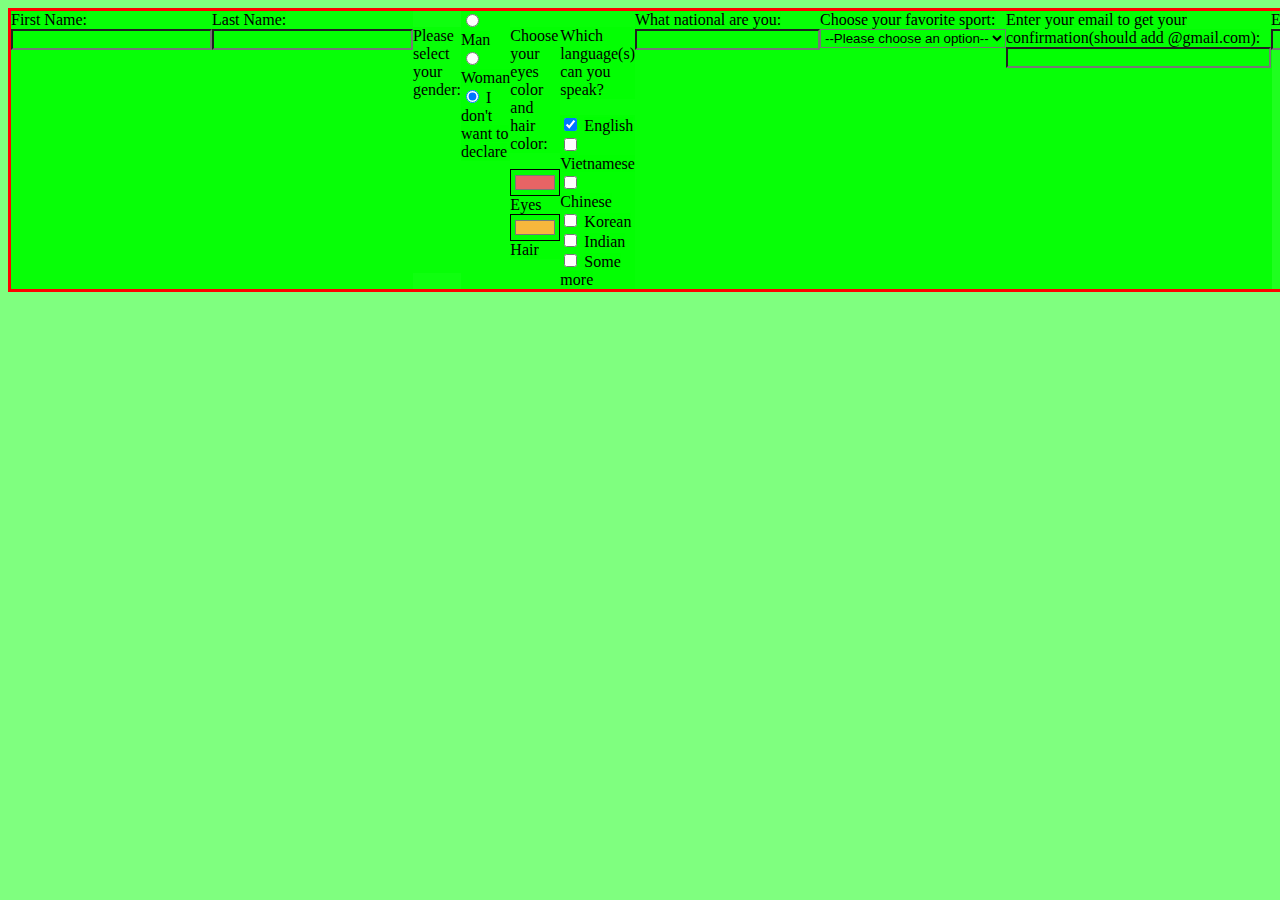
<file: form.html>
<!DOCTYPE html>
<html>
  <head>
    <title>Register</title>
    <link rel="stylesheet" href="./mystyle.css">
  </head>
  <body>
    <form class="container">
    <div class="namecontainer">
      <div><label for="firstname">First Name:</label>
      <input type="text" id="firstname" name="firstname" required
       minlength="4" maxlength="20" size="22"></div>
      <div><label for="lastname">Last Name:</label>
    
        <input type="text" id="lastname" name="lastname" required
               minlength="4" maxlength="20" size="22"></div>
    <p>Please select your gender:</p>
    <div>
      <div>
        <input type="radio" id="man" name="sex" value="man" checked>    
        <label for="man">Man</label> 
      </div>
      <div>
      <input type="radio" id="woman" name="sex" value="woman" checked>
      <label for="man">Woman</label>
      </div>  
      <div>
      
        <input type="radio" id="idk" name="sex" value="idk" checked>
        <label for="idk">I don't want to declare</label>
      </div>
      </div>
      <div>
    
        <p>Choose your eyes color and hair color:</p>
    
        <div>
      
          <input type="color" id="eyes" name="eyes" value="#e66465">
      
          <label for="eyes">Eyes</label>
    
        </div>
   
        <div>
      
          <input type="color" id="hair" name="hair" value="#f6b73c">
      
          <label for="hair">Hair</label>
    
        </div>
      </div>
      <div>
      
        
    
        <p>Which language(s) can you speak?</p>
    
        <div>
      
          <input type="checkbox" id="English" name="English" checked>
      
          <label for="English">English</label>
    
        </div>
    
        <div>
      
          <input type="checkbox" id="Vietnamese" name="Vietnamese">
      
          <label for="Vietnamese">Vietnamese</label>
    
        </div>
    
        <div>
      
          <input type="checkbox" id="Chinese" name="Chinese">
      
          <label for="Chinese">Chinese</label>
    
        </div>
    
        <div>
      
          <input type="checkbox" id="Korean" name="Korean">
      
          <label for="Korean">Korean</label>
    
        </div>
    
        <div>
      
          <input type="checkbox" id="Indian" name="Indian">
      
          <label for="Indian">Indian</label>
    
        </div>
   
        
    
        <div>
      
          <input type="checkbox" id="more" name="more">
      
          <label for="more">Some more</label>
    
        </div>
      </div>
    <div>
      <label for="nation-list">What national are you:</label>
      <input list="nation" id="nation-list" name="nation-list">
      <datalist id="nation">
        <option value="American">
          <option value="Vietnamese">
            <option value="Other">
      </datalist>
    </div>
    <div>
      <label for="sport">Choose your favorite sport:</label>
      <select name="sport" id="sport">
        <option>--Please choose an option--</option>
        <option value="soccer">Soccer</option>
        <option value="volleyball">Volleyball</option>
        <option value="basketball">Basketball</option>
        <option value="videogame">Video game</option>
      </select>
    </div>
    <div>
    <label for="email">Enter your email to get your confirmation(should add @gmail.com):</label>
    <input type="email" id="email" pattern=".+gmail.com" size="30" required>
    </div>
    <div>
    <label for="phone">Enter your phone nubmer"</label>
    <input type="tel" id="phone" name="phone">
    </div>
    <div>
    <label for="avatar">Choose your avatar:</label>
    <input type="file" id="avatar" name="avatar" accept="image/png, image/jpeg">
    </div>
    <div>
    <label for="start">What is your data of birth?</label>
    <input type="date" id="start" name="registerday"
    value="2020-02-02"
    min="1950-01-01" max ="2030-12-31">
    </div>
    <div>
    <label for="favoritenumber">What is your favorite number(1-100):</label>
    <input type="number" id="favoritenumber" name="number" min="1" max="100">
    </div>
    <div>
      <label for="story">Tell us more about you:</label>
      <textarea id="story" name="story" rows="10" cols="33">
        ...
      </textarea>
    </div>
    <div>
      <p>Please create your account here:</p>
      <label for="username">Username:</label>
      <input type="text" id="username" name="username">
    </div>

    <div>
      <label for="pass">Password (8 characters minimum):</label>
      <input type="password" id="pass" name="password"
           minlength="8" required>
    </div>
    <div>
      <label for="re-pass">Retype your password again:</label>
      <input type="password" id="re-pass" name="re-password"
           minlength="8" required>
    
      <input type="reset" value="Reset">
      <input type="submit" value="Submit">
    </div>
      </div>
    </form>
    
    
  </body>
</html>
</file>
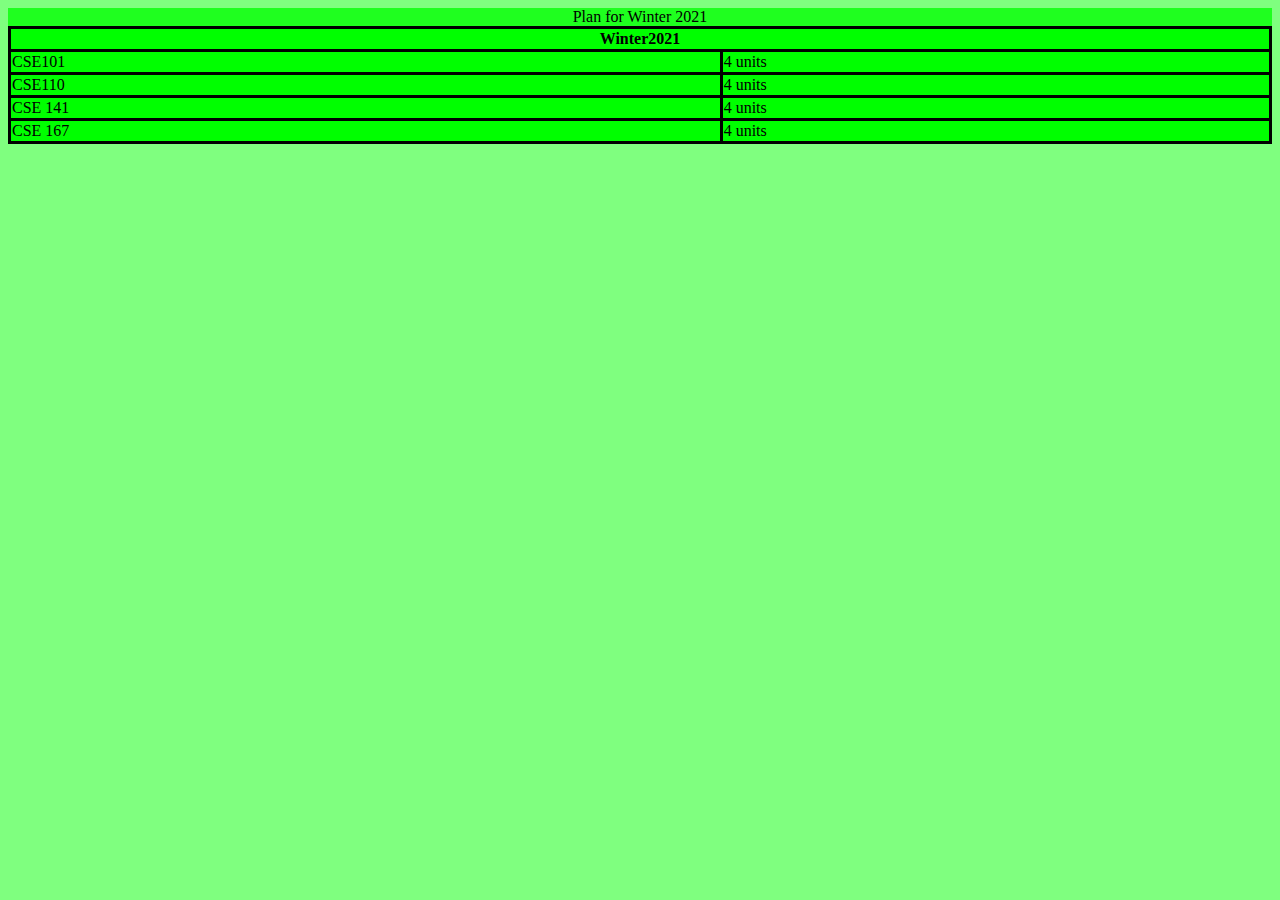
<file: plan.html>
<!DOCTYPE html>
<html>
  <head>
    <title>This is my plan</title>
    <link rel="stylesheet" href="./mystyle.css">
  </head>
  <body>
    <table>
      <caption>Plan for Winter 2021</caption>
      <colgroup>
        <col span="1" class="object">
        <col span="1" class="unit">
      </colgroup>
      <thead>
        <tr>
          <th colspan="2">Winter2021</th>
        </tr>
      </thead>
      <tbody>
        <tr>
          <td>CSE101</td>
          <td>4 units</td>
        </tr>
        <tr>
          <td>CSE110</td>
          <td>4 units</td>
        </tr>
        <tr>
          <td>CSE 141</td>
          <td>4 units</td>
        </tr>
        <tr>
          <td>CSE 167</td>
          <td>4 units</td>
        </tr>
      </tbody>
    </table>
  </body>
</html>
</file>
<file: mystyle.css>
* {
  background-color: rgba(0,255,0,0.5) ;
}
.header {
  color: rgb(255,0,0);
  text-align: center;
  background-color: #dee4f2;
}
main > h1 {
  text-align: center;
  border: 5px solid red;
  border-radius: 3px;
}
img {
  display: block;
  margin: auto;
  width: 100%;
}
.MapContainer {
  position: relative;
  overflow: hidden;
  width: 100%;
  padding-top: 10%;
}
.Map {
  position: absolute;
  top: 0;
  right: 0;
  width: 50%;
  height:100%;
  border: none;
}
#map {
  position: absolute;
  left: 100; 
  top: 0;
  width: 50%;
  background-color : hsla(0, 100%, 50%, 0.5);
  color: hsla(147,50%, 47%);
  font-size: 35px;
  text-align: center;
  border: none;
}
.introcontainer{
  diplay: flex;
  overflow: hidden;
  width: 100%;
 
}
.introsection div {
  top: 0;
  left:0;
  width: 50%;
  height:100%;
}
.introsection figure{
  position: absolute;
  top:0;
  right:0;
  width: 50%;
  height: 100%;
}
  
a[title="Content"] {
  background-color: green;
  color: #ffffff;
  font-size: 18px;
}
nav.list_content ol:hover {
  background-color: red;
}
span:hover {
  background-color: black;
  color: white;
  font-size: 30px;
}
a:active {
  color: blue;
  font: 24px Potta One;
}
address + pre{
  border: 5px solid brown;
}
pre ~ footer{
  background: blue;
  display: inline-block;
  
}
form {
  border-style: dot;
  border-color: red;
  border-size: 5px;
}
a {
  text-decoration: underline;
}
@media screen and (max-width: 480px) {
  body {
    background-color: red;
  }
  img {
    display: none;
  }
}
.list_content {
  display: grid;
  grid-template-columns: auto auto auto auto;
  grid-gap: 10px;
  background-color: #2196F3;
  padding: 10px;
}
.list_content > ol > li {
  background-color: rgba(244,255,255,0.5);
  border-left: 1px solid black;
  border-right: 2px solid blue;
  border-bottom: 3px solid black;
  text-align: center;
}
.hobbisection {
  display: grid;
  grid-template-columns: auto auto auto auto;
  grid-gap: 10px;
  background-color: yellow;
  padding-top: 5px;
  padding-right:10px;
  padding-left: 10px;
  padding-bottom: 5px;
  margin-top: 5px;
  margin-right:5px;
}
.hobbisection > div {
  background-color: pink;
  border: 1px solid black;
}
.entertain {
  display: grid;
  border: none;
}
.entertain > div {
  border: none;
}
.namecontainer {
  display: flex;
  flex-wrap: nowrap;
}
.namecontainer div: {
  background-color:yellow;
  color:blue;
}
.container {
  display: flex;
  flex-wrap: wrap;
}
.container > div {
  border: 3px solid red;
}

table, td, th {
  border: 3px solid black;
}
table {
  width: 100%;
  height: 100%;
  border-collapse: collapse;
}
</file>
